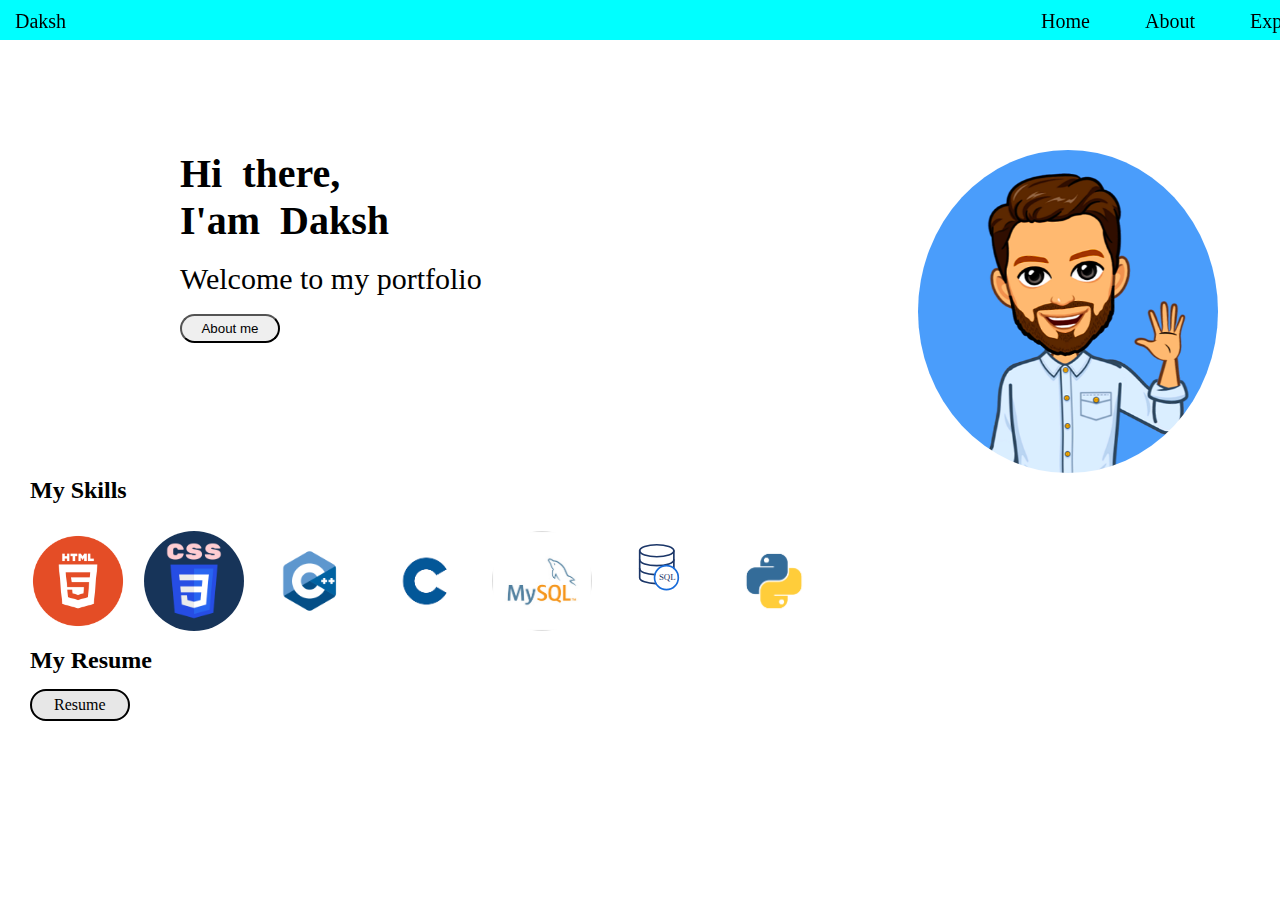
<file: index.html>
<!DOCTYPE html>
<html lang="en">
    <head>
        <meta charset="UTF-8">
        <meta http-equiv="X-UA-Compatible" content="IE=edge">
        <meta name="viewport" content="width=device-width, initial-scale=1.0">
        <link rel="stylesheet"
            href="https://cdnjs.cloudflare.com/ajax/libs/font-awesome/5.15.1/css/all.min.css"
            integrity="sha512-+4zCK9k+qNFUR5X+cKL9EIR+ZOhtIloNl9GIKS57V1MyNsYpYcUrUeQc9vNfzsWfV28IaLL3i96P9sdNyeRssA=="
            crossorigin="anonymous" />
        <link rel="stylesheet" href="style.css">

        <title>Daksh Jain</title>
    </head>
    <body>
        <header>
            <a href="index.html" class="name">Daksh</a>
            <div class="menu">
                <nav>
                    <ul>
                        <li><a href="index.html">Home</a></li>
                        <li><a href="about.html">About</a></li>
                        <li><a href="#">Experience</a></li>
                        <li><a href="#">Contact</a></li>
                    </ul>
                </nav>
            </div>
        </header>
        <div class="welcome">
            <div class="a">
                <h1>Hi there,<br>I'am Daksh</h1><br>
                <p>Welcome to my portfolio</p><br>
                <div class="btn">
                <button onclick="document.location='about.html'">About me</button><br>
            </div>
                <div class="handles">
                    <ul class="socials">
                        <li><a href="https://www.linkedin.com/in/daksh-jain-b0b44624b" target="_blank"><i class="fab fa-linkedin fa-2x"></i></a></li>
                        <li><a href="https://github.com/Daksh3980" target="_blank"><i class="fab fa-github fa-2x"></i></a></li>
                        <li><a href="https://instagram.com/dakshh.jn?igshid=MzRlODBiNWFlZA==" target="_blank"><i class="fab fa-instagram fa-2x"></i></a></li>
                        <li><a href="#" target="_blank"><i class="fab fa-telegram fa-2x"></i></a></li>
                        <li><a href="https://mail.google.com/mail/u/0/?ogbl#inbox?compose=new" target="_blank"><i class="fa fa-envelope fa-2x"></i></a></li>
                    </ul>
                </div>
            </div>
            <div class="b">
                <img src="img/hero1.png" alt="User image" width="500">
            </div>
        </div>
        <div class="skill">
            <h2>My Skills</h2>
            <ul>
                <li><img src="img/html.webp" alt="" width="100"></li>
                <li><img src="img/css.png" alt="" width="100"></li>
                <li><img src="img/c++.png" alt="" width="100"></li>
                <li><img src="img/c.png" alt="" width="100"></li>
                <li><img src="img/mysql.jpg" alt="" width="100"></li>                
                <li><img src="img/sql.svg" alt="" width="100"></li>                
                <li><img src="img/python.png" alt="" width="100"></li>                

            </ul>
            <h2>My Resume</h2>
            <a href="resume/Resume.pdf" download="Resume">Resume</a>
        </div>
    </body>
</html>
</file>
<file: style.css>
* {
    box-sizing: border-box;
    margin: 0;
    text-decoration: none;
}

header {
    display: flex;
    background-color: aqua;
    width: 100%;
    height: 40px;
    position: fixed;

}

header ul {
    padding-top: 10px;
    list-style: none;
    display: flex;
    justify-content: center;
    align-items: center;
    margin-left: 55rem;
    font-size: 20px;
}

header ul li {
    margin-left: 2.5rem;
}

header a {
    padding-top: 10px;
    font-size: 20px;
    margin-left: 15px;
    color: black;
}

.welcome {
    display: flex;
    flex-direction: row;
    padding-top: 150px;
    padding-left: 150px;
}

.a {
    width: 60%;
}
.btn{
    padding-left: 30px;
}
.a h1 {
    padding-left: 30px;
    font-size: 40px;
    word-spacing: 10px;
}

.a p {
    padding-left: 30px;
    font-size: 30px;
}

.a button {
    
    padding: 5px;
    width: 100px;
    border-radius: 18px;
    /* margin: 25px; */
    cursor: pointer;
}
.handles{
    padding-left: 0px;
    padding-top: 35px;
}
.handles ul {
    display: flex;
    list-style: none;
    flex-direction: row;
}

.handles li {
    margin-right: 25px;
    cursor: pointer;
}

.b {
    width: 40%;

}

.b img {
    width: 300px;
    border-radius: 50%;
    margin-left:20%;
}
.skill ul{
    display: flex;
    flex-direction: row;
    list-style: none;
    padding: 12px;
    justify-items: flex-start;
}
.skill ul li{
    margin-left: 1rem;
}
.skill img{
    border-radius: 50%;
}
.skill h2{
    padding-left: 30px;
    padding-bottom: 15px;
}
.skill a{
    display: block;
    margin-left: 30px;
    width: 100px;
    border: 2px solid black;
    padding: 5px;
    padding-left: 22px;
    border-radius: 18px;
    color: black;
    background-color: #e7e7e7;
}
/* about */
.about{
    margin: auto;
    width: 50%;
    padding: 10px;
    text-align: center;
}
.about h1{
    padding: 40px;
    
}
.about img{
    padding-bottom: 20px;
    border-radius: 50%;
}
.about p{
    /* text-align: justify; */
    text-justify: center;
}
.about .handles{
    margin: auto;
    width: 50%;
    /* padding: 10px; */
    text-align: center;

}
</file>
